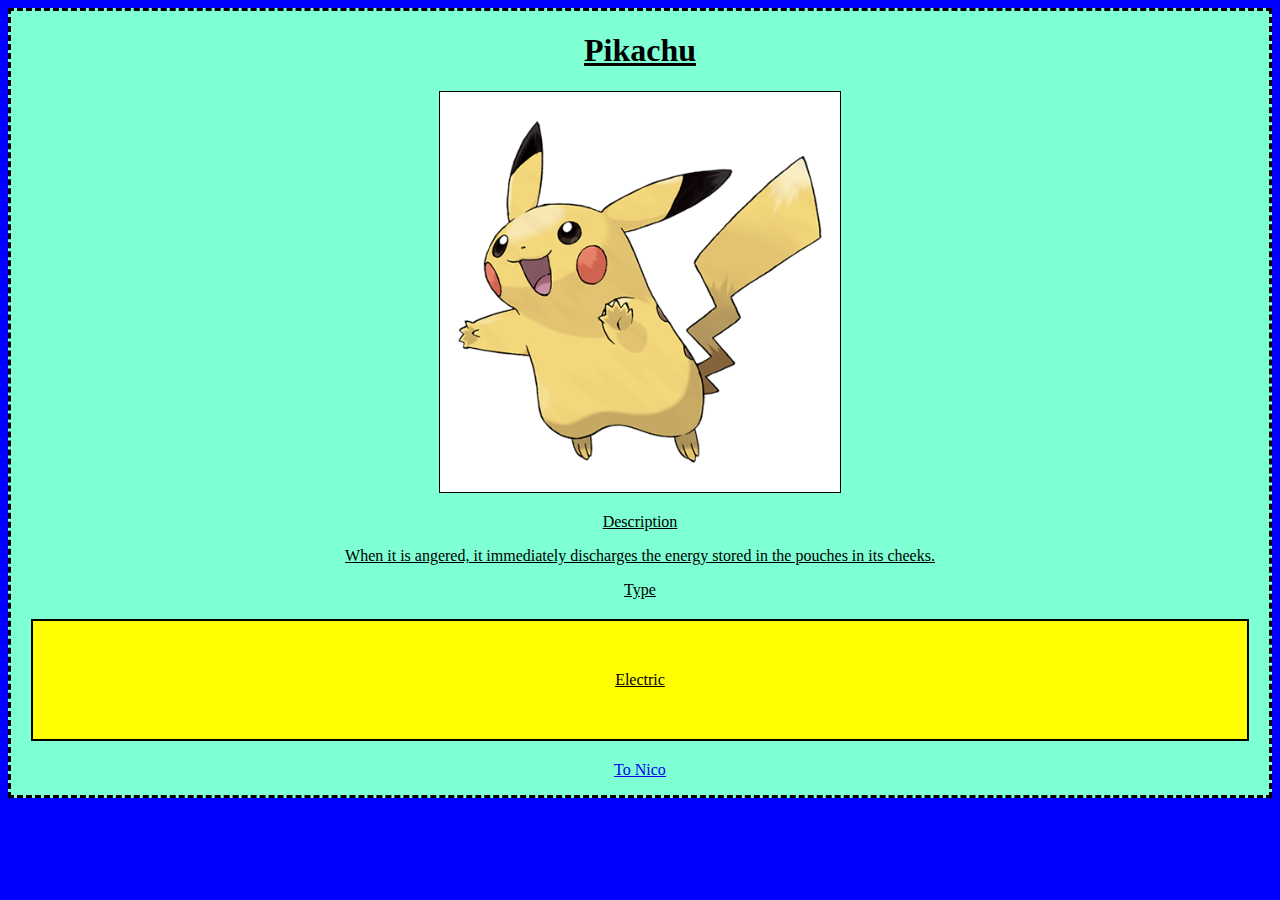
<file: index.html>
<!DOCTYPE html>
<html lang="en">
<head>
  <meta charset="UTF-8">
  <meta http-equiv="X-UA-Compatible" content="IE=edge">
  <meta name="viewport" content="width=device-width, initial-scale=1.0">
  <title>Document</title>
  <link rel="stylesheet" href="css/index.css">
</head>
<body>
  <!-- Start down below... -->
  <div class="saya">

    <h1>Pikachu</h1>

    <img src=img/pikachu.png></img>

    <div class="aku">
      <p>Description</p>
      <p>When it is angered, it immediately discharges the energy stored in the pouches in its cheeks.</p>
    </div>

    <div class="aku">
      <p>Type</p>
      <p class="yellow">Electric</p>
      <p><a href="/lat2.html">To Nico</a></p>
    </div>
  </div>

</body>
</html>
</file>
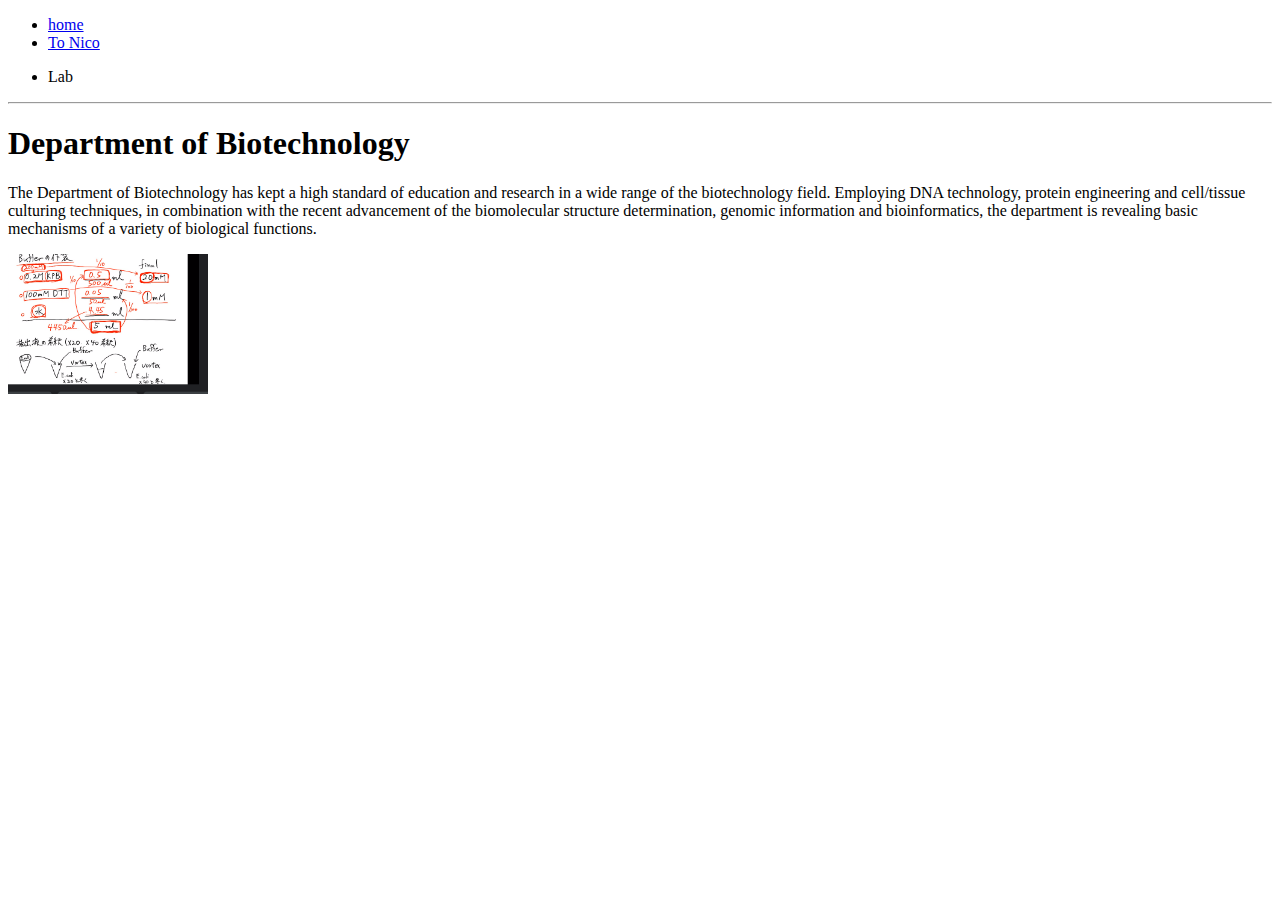
<file: lat2.html>
<!DOCTYPE html>
<html lang="en">
  <head>
    <meta charset="UTF-8" />
    <meta http-equiv="X-UA-Compatible" content="IE=edge" />
    <meta name="viewport" content="width=device-width, initial-scale=1.0" />
    <title>Document</title>
  </head>
  <body>
    <header>
      <nav>
        <ul>
          <li><a href="index.html">home</a></li>
          <li><a href="/nico.html">To Nico</a></li>
          <li><p>Lab</p></li>
        </ul>
      </nav>
      <hr />
      <h1>Department of Biotechnology</h1>
    </header>
    <section>
      <p>
        The Department of Biotechnology has kept a high standard of education
        and research in a wide range of the biotechnology field. Employing DNA
        technology, protein engineering and cell/tissue culturing techniques, in
        combination with the recent advancement of the biomolecular structure
        determination, genomic information and bioinformatics, the department is
        revealing basic mechanisms of a variety of biological functions.
      </p>
      <img style="width: 200px" src="img/aa.png" />
    </section>
  </body>
</html>
</file>
<file: css/index.css>
.saya{
    color:black;
    border-style: dashed;
    background-color:aquamarine;
    text-decoration-line: underline;
    text-align: center;
}
img{
    background-color: white;
    border:1px solid black;
    width: 400px;
}
.yellow{
    background-color: yellow;
    border: 2px solid black;
    padding: 50px;
    margin: 20px;
}
body{
    background-color: blue;
}
</file>
